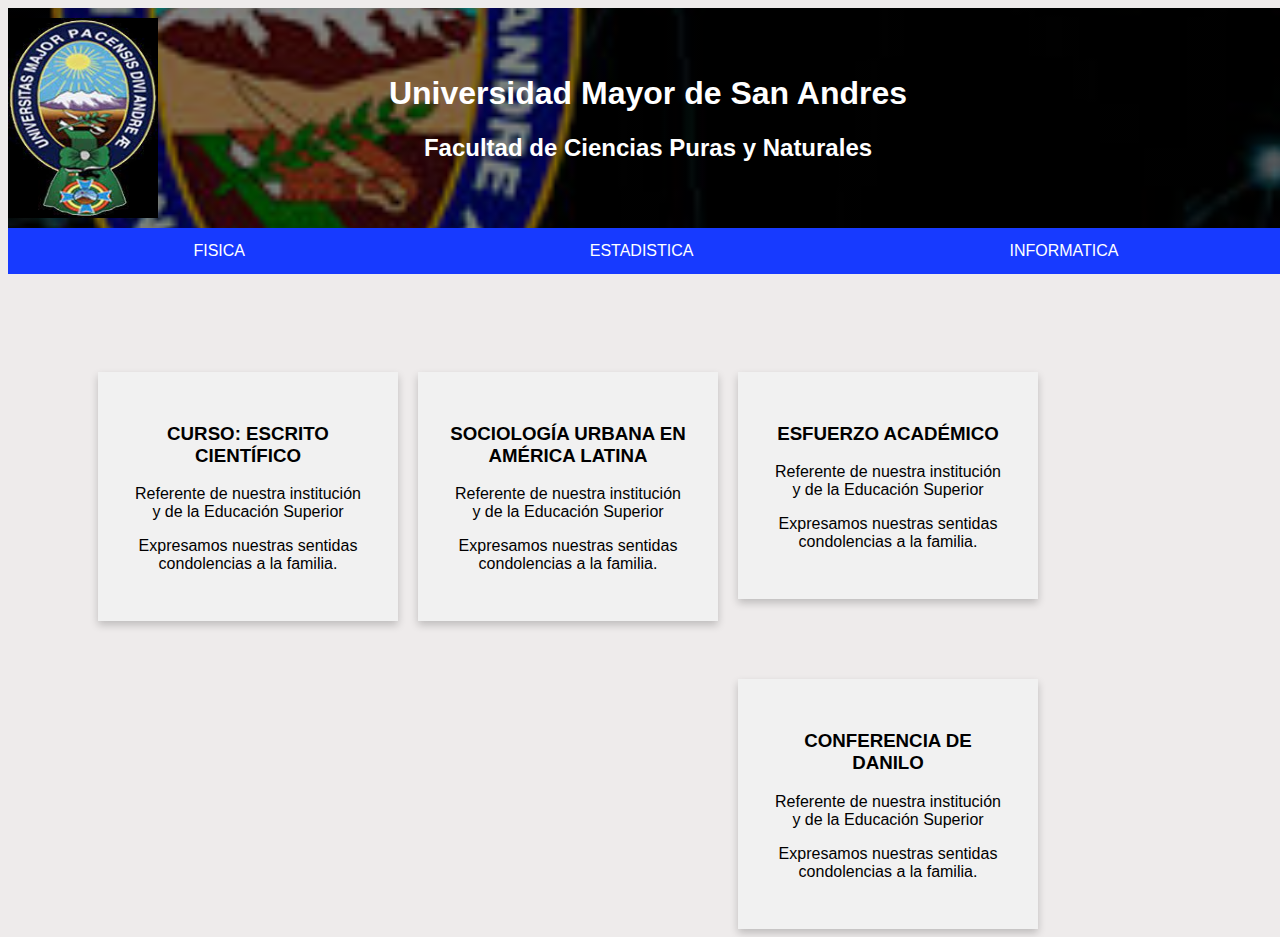
<file: ejercicio1/index.html>
<!DOCTYPE html>
<html lang="en">
<head>
    <meta charset="UTF-8">
    <meta http-equiv="X-UA-Compatible" content="IE=edge">
    <link rel="stylesheet" href="./style.css">
    <meta name="viewport" content="width=device-width, initial-scale=1.0">
    <title>FCPN</title>
</head>
<body>
    <div class="cabecera">
        <img src="./logo.jpg" style="  height: 200px;width: 150px;" >
        <div class="cabecera-text">
            <h1 >Universidad Mayor de San Andres</h1>
            <h2>Facultad de Ciencias Puras y Naturales</h2>
        </div>
      </div>
  
<div class="horizontal">
    <ul>
        <li> <a href="./fisica">fisica</a></li>
        <li><a href="./estadistica">estadistica</a></li>
        <li><a href="./informatica">informatica</a></li>
      </ul>
</div>
<br>
<div class="fila">
    <div class="column">
      <div class="card">
        <h3>CURSO: ESCRITO CIENTÍFICO</h3>
        <p>Referente de nuestra institución y de la Educación Superior</p>
        <p>Expresamos nuestras sentidas condolencias a la familia.</p>
      </div>
    </div>
  
    <div class="column">
      <div class="card">
        <h3>SOCIOLOGÍA URBANA EN AMÉRICA LATINA</h3>
        <p>Referente de nuestra institución y de la Educación Superior</p>
        <p>Expresamos nuestras sentidas condolencias a la familia.</p>
      </div>
    </div>
    
    <div class="column">
      <div class="card">
        <h3>ESFUERZO ACADÉMICO</h3>
        <p>Referente de nuestra institución y de la Educación Superior</p>
        <p>Expresamos nuestras sentidas condolencias a la familia.</p>
      </div>
    </div>
    
    <div class="column">
      <div class="card">
        <h3>CONFERENCIA DE DANILO</h3>
        <p>Referente de nuestra institución y de la Educación Superior</p>
        <p>Expresamos nuestras sentidas condolencias a la familia.</p>
      </div>
    </div>
  </div>

</body>
</html>
</file>
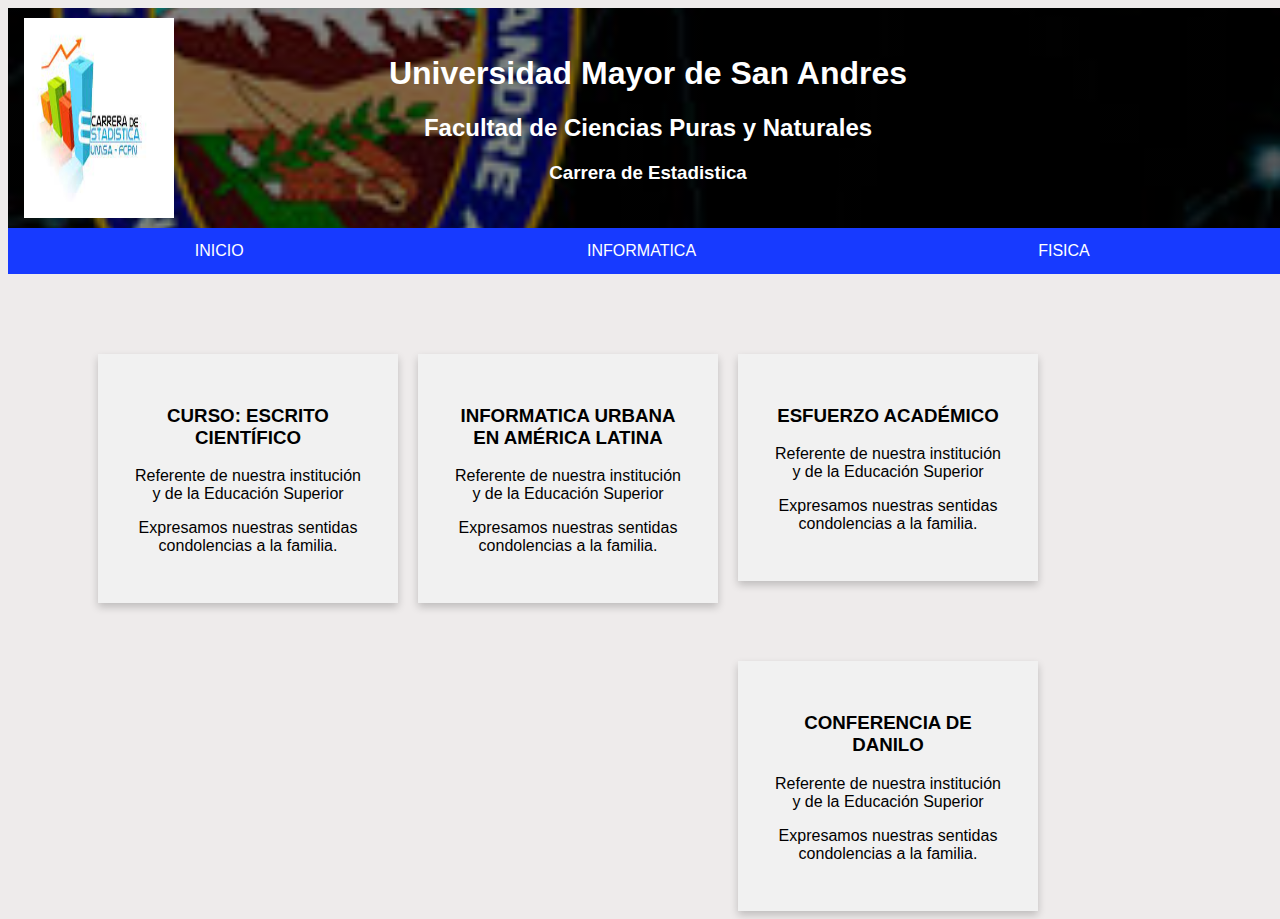
<file: ejercicio1/estadistica/index.html>
<!DOCTYPE html>
<html lang="en">
<head>
    <meta charset="UTF-8">
    <meta http-equiv="X-UA-Compatible" content="IE=edge">
    <link rel="stylesheet" href="../style.css">
    <meta name="viewport" content="width=device-width, initial-scale=1.0">
    <title>FCPN</title>
</head>
<body>
    <div class="cabecera">
        <img src="./estadistica.jpg" style="padding-left: 1rem;  height: 200px;width: 150px;" >
        <div class="cabecera-text">
            <h1 >Universidad Mayor de San Andres</h1>
            <h2>Facultad de Ciencias Puras y Naturales</h2>
            <h3>Carrera de Estadistica</h3>
        </div>
      </div>
  


<div class="horizontal">
    <ul>
        <li>  <a href="../index.html">Inicio</a> </li>
        <li><a href="../informatica">Informatica</a></li>
        <li><a href="../fisica">Fisica</a></li>
      </ul>
</div>

<div class="fila">
    <div class="column">
      <div class="card">
        <h3>CURSO: ESCRITO CIENTÍFICO</h3>
        <p>Referente de nuestra institución y de la Educación Superior</p>
        <p>Expresamos nuestras sentidas condolencias a la familia.</p>
      </div>
    </div>
  
    <div class="column">
      <div class="card">
        <h3>INFORMATICA URBANA EN AMÉRICA LATINA</h3>
        <p>Referente de nuestra institución y de la Educación Superior</p>
        <p>Expresamos nuestras sentidas condolencias a la familia.</p>
      </div>
    </div>
    
    <div class="column">
      <div class="card">
        <h3>ESFUERZO ACADÉMICO</h3>
        <p>Referente de nuestra institución y de la Educación Superior</p>
        <p>Expresamos nuestras sentidas condolencias a la familia.</p>
      </div>
    </div>
    
    <div class="column">
      <div class="card">
        <h3>CONFERENCIA DE DANILO</h3>
        <p>Referente de nuestra institución y de la Educación Superior</p>
        <p>Expresamos nuestras sentidas condolencias a la familia.</p>
      </div>
    </div>
  </div>
</body>
</html>
</file>
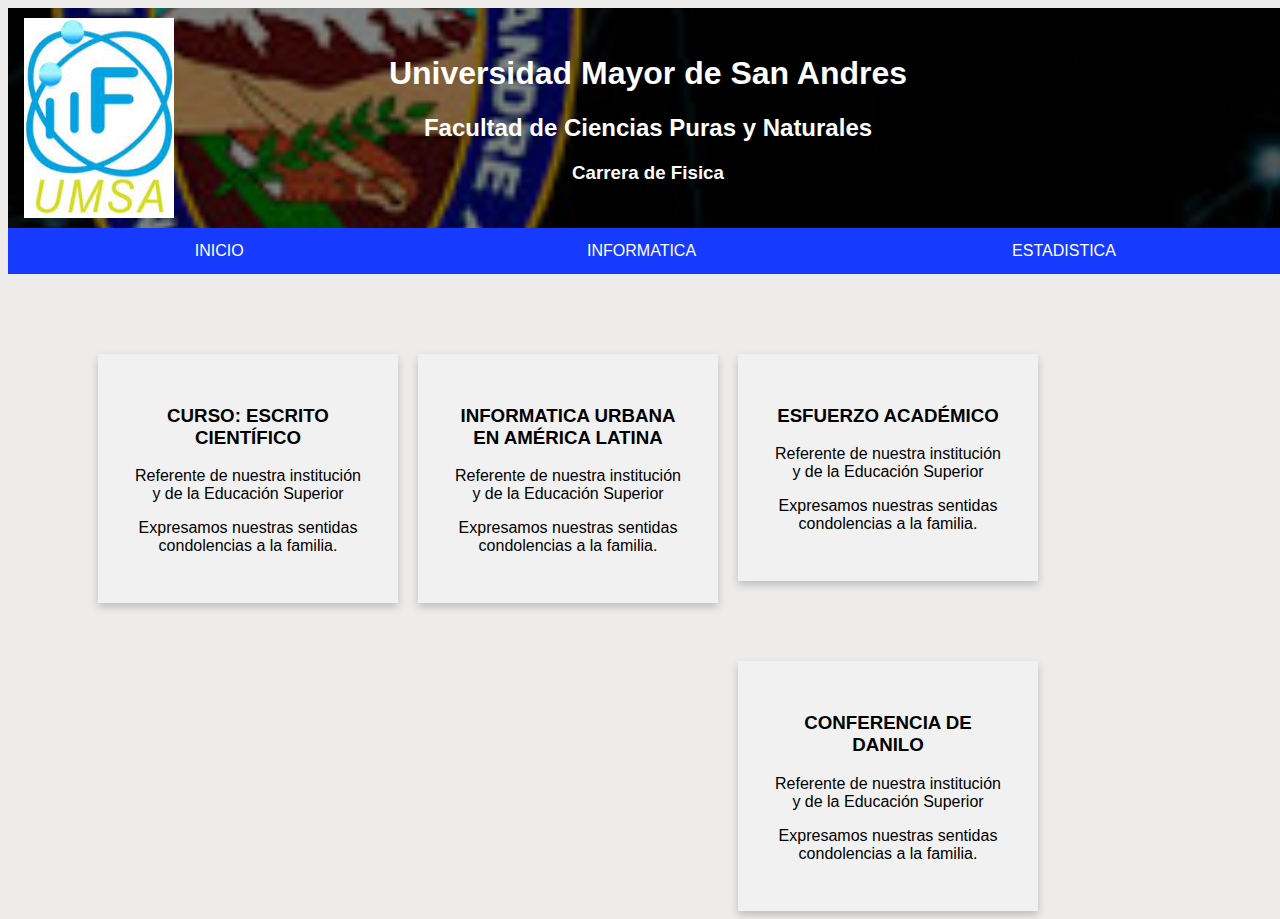
<file: ejercicio1/fisica/index.html>
<!DOCTYPE html>
<html lang="en">
<head>
    <meta charset="UTF-8">
    <meta http-equiv="X-UA-Compatible" content="IE=edge">
    <link rel="stylesheet" href="../style.css">
    <meta name="viewport" content="width=device-width, initial-scale=1.0">
    <title>FCPN</title>
</head>
<body>
    <div class="cabecera">
        <img src="./fisica.jpg" style="padding-left: 1rem;  height: 200px;width: 150px;" >
        <div class="cabecera-text">
            <h1 >Universidad Mayor de San Andres</h1>
            <h2>Facultad de Ciencias Puras y Naturales</h2>
            <h3>Carrera de Fisica</h3>
        </div>
      </div>
  


<div class="horizontal">
    <ul>
        <li>  <a href="../index.html">Inicio</a> </li>
        <li><a href="../informatica">Informatica</a></li>
        <li><a href="../estadistica/">Estadistica</a></li>
      </ul>
</div>

<div class="fila">
    <div class="column">
      <div class="card">
        <h3>CURSO: ESCRITO CIENTÍFICO</h3>
        <p>Referente de nuestra institución y de la Educación Superior</p>
        <p>Expresamos nuestras sentidas condolencias a la familia.</p>
      </div>
    </div>
  
    <div class="column">
      <div class="card">
        <h3>INFORMATICA URBANA EN AMÉRICA LATINA</h3>
        <p>Referente de nuestra institución y de la Educación Superior</p>
        <p>Expresamos nuestras sentidas condolencias a la familia.</p>
      </div>
    </div>
    
    <div class="column">
      <div class="card">
        <h3>ESFUERZO ACADÉMICO</h3>
        <p>Referente de nuestra institución y de la Educación Superior</p>
        <p>Expresamos nuestras sentidas condolencias a la familia.</p>
      </div>
    </div>
    
    <div class="column">
      <div class="card">
        <h3>CONFERENCIA DE DANILO</h3>
        <p>Referente de nuestra institución y de la Educación Superior</p>
        <p>Expresamos nuestras sentidas condolencias a la familia.</p>
      </div>
    </div>
  </div>
</body>
</html>
</file>
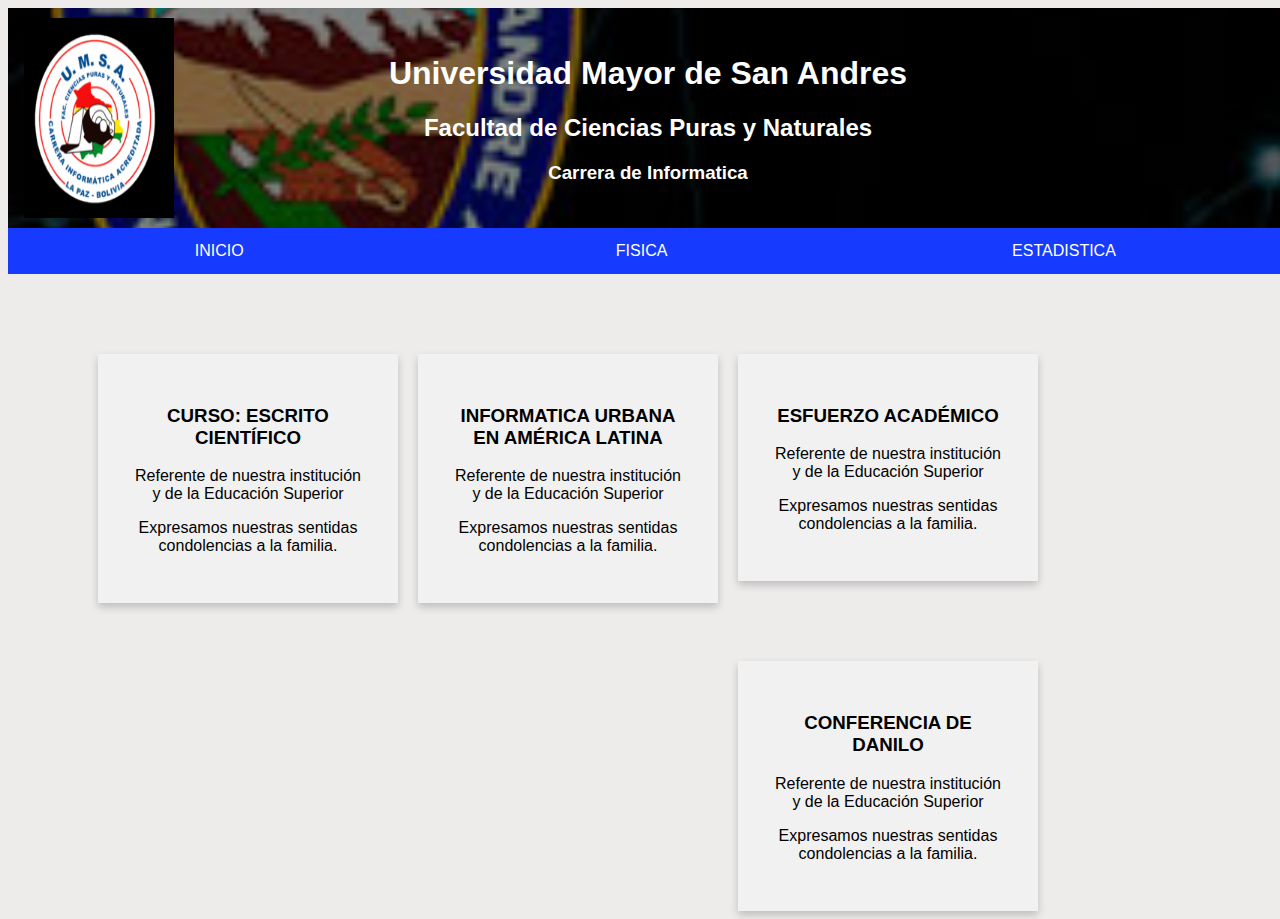
<file: ejercicio1/informatica/index.html>
<!DOCTYPE html>
<html lang="en">
<head>
    <meta charset="UTF-8">
    <meta http-equiv="X-UA-Compatible" content="IE=edge">
    <link rel="stylesheet" href="../style.css">
    <meta name="viewport" content="width=device-width, initial-scale=1.0">
    <title>FCPN</title>
</head>
<body>
    <div class="cabecera">
        <img src="./info.png" style="height: 200px;width: 150px;padding-left: 1rem;" >
        <div class="cabecera-text">
            <h1 >Universidad Mayor de San Andres</h1>
            <h2>Facultad de Ciencias Puras y Naturales</h2>
            <h3>Carrera de Informatica</h3>
        </div>
    </div>
  


<div class="horizontal">
    <ul>
        <li>  <a href="../index.html">Inicio</a> </li>
        <li><a href="../fisica">Fisica</a></li>
        <li><a href="../estadistica/">Estadistica</a></li>
      </ul>
</div>

<div class="fila">
    <div class="column">
      <div class="card">
        <h3>CURSO: ESCRITO CIENTÍFICO</h3>
        <p>Referente de nuestra institución y de la Educación Superior</p>
        <p>Expresamos nuestras sentidas condolencias a la familia.</p>
      </div>
    </div>
  
    <div class="column">
      <div class="card">
        <h3>INFORMATICA URBANA EN AMÉRICA LATINA</h3>
        <p>Referente de nuestra institución y de la Educación Superior</p>
        <p>Expresamos nuestras sentidas condolencias a la familia.</p>
      </div>
    </div>
    
    <div class="column">
      <div class="card">
        <h3>ESFUERZO ACADÉMICO</h3>
        <p>Referente de nuestra institución y de la Educación Superior</p>
        <p>Expresamos nuestras sentidas condolencias a la familia.</p>
      </div>
    </div>
    
    <div class="column">
      <div class="card">
        <h3>CONFERENCIA DE DANILO</h3>
        <p>Referente de nuestra institución y de la Educación Superior</p>
        <p>Expresamos nuestras sentidas condolencias a la familia.</p>
      </div>
    </div>
  </div>
</body>
</html>
</file>
<file: ejercicio1/style.css>
.cabecera {
  
  background-image: linear-gradient(rgba(0, 0, 0, 0.5), rgba(0, 0, 0, 0.5)), url("header.jpg");
  height: 220px;
  background-position: center;
  background-repeat: no-repeat;
  background-size: cover;
  position: relative;
  display: flex;
  align-items: center;
}


.cabecera-text {
  width: fit-content;
  text-align: center;
  position: absolute;
  top: 50%;
  left: 50%;
  transform: translate(-50%, -50%);
  color: white;
}
body{
width:100%;
font-family: sans-serif;
background-color: rgb(238, 235, 235);
}

.horizontal ul {
  list-style-type: none;
  margin: 0;
  padding: 0;
  overflow: hidden;
  background-color: rgb(23, 58, 255);
}

.horizontal li {
  float: left;
  width: 33%;
}

.horizontal li a {
  text-transform: uppercase;
  display: block;
  color: white;
  text-align: center;
  padding: 14px 16px;
  text-decoration: none;
}
.horizontal li a:hover {
  background-color: rgb(35, 19, 250);
}
.column {
  float: left;
  width: 25%;
  padding: 0 10px;
  padding-top:5rem;
}


.fila{
  padding-left: 5rem;
  margin: 2 -5px;
}


.fila:after {
  content: "";
  display: table;
  clear: both;
}


@media screen and (max-width: 600px) {
  .column {
    width: 100%;
    display: block;
    margin-bottom: 40px;
  }
}


.card {
  box-shadow: 0 4px 8px 0 rgba(0, 0, 0, 0.2);
  padding: 32px;
  text-align: center;
  background-color: #f1f1f1;
}
</file>
